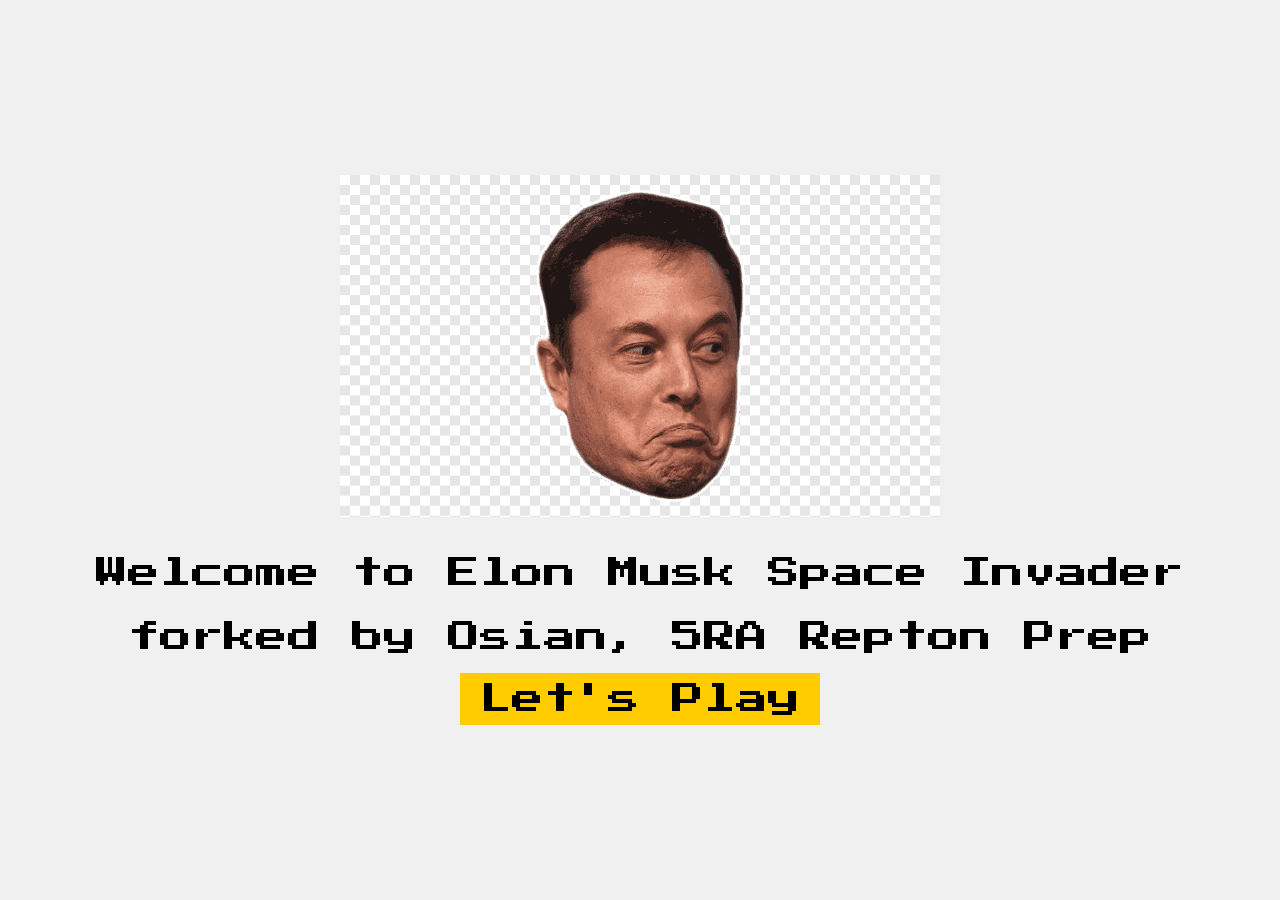
<file: index.html>
<!DOCTYPE html>
<html lang="en">
<head>
    <meta charset="UTF-8">
    <meta name="viewport" content="width=device-width, initial-scale=1.0">
    <title>Welcome to Elon Musk Space Invader</title>
    <link rel="stylesheet" href="https://fonts.googleapis.com/css2?family=Press+Start+2P&display=swap">
    <link rel="stylesheet" href="style.css">
    <style>
        body, html {
            margin: 0;
            padding: 0;
            width: 100%;
            height: 100%;
            display: flex;
            flex-direction: column;
            justify-content: center;
            align-items: center;
            background-color: #f0f0f0;
            font-family: 'Press Start 2P', sans-serif;
        }
        .container {
            text-align: center;
        }
        .welcome-text {
            margin: 20px;
            font-size: 2em;
        }
        .elon-image {
            width: 600px;
            height: auto;
            margin-bottom: 20px;
        }
        .play-button {
            font-family: 'Press Start 2P', sans-serif;
            font-size: 2em;
            padding: 10px 20px;
            background-color: #ffcc00;
            border: none;
            cursor: pointer;
        }
        .play-button:hover {
            background-color: #ffaa00;
        }
    </style>
</head>
<body>
    <div class="container">
        <img src="images/png-clipart-elon-musk-tesla-motors-investor-the-boring-company-spacex-others-face-head.png" alt="Elon Musk" class="elon-image">
        <div class="welcome-text">Welcome to Elon Musk Space Invader <br></br>forked by Osian, 5RA Repton Prep</div>
        <button class="play-button" onclick="redirectToGame()">Let's Play</button>
        <audio id="funnySound" src="sounds/elon.mp3" autoplay></audio>
    </div>
    <script>
        function redirectToGame() {
            window.location.href = 'game.html';
        }

        window.onload = function() {
            var audio = document.getElementById('funnySound');
            audio.play().catch(error => {
                console.log("Audio playback failed:", error);
            });
        };
    </script>
</body>
</html>
</file>
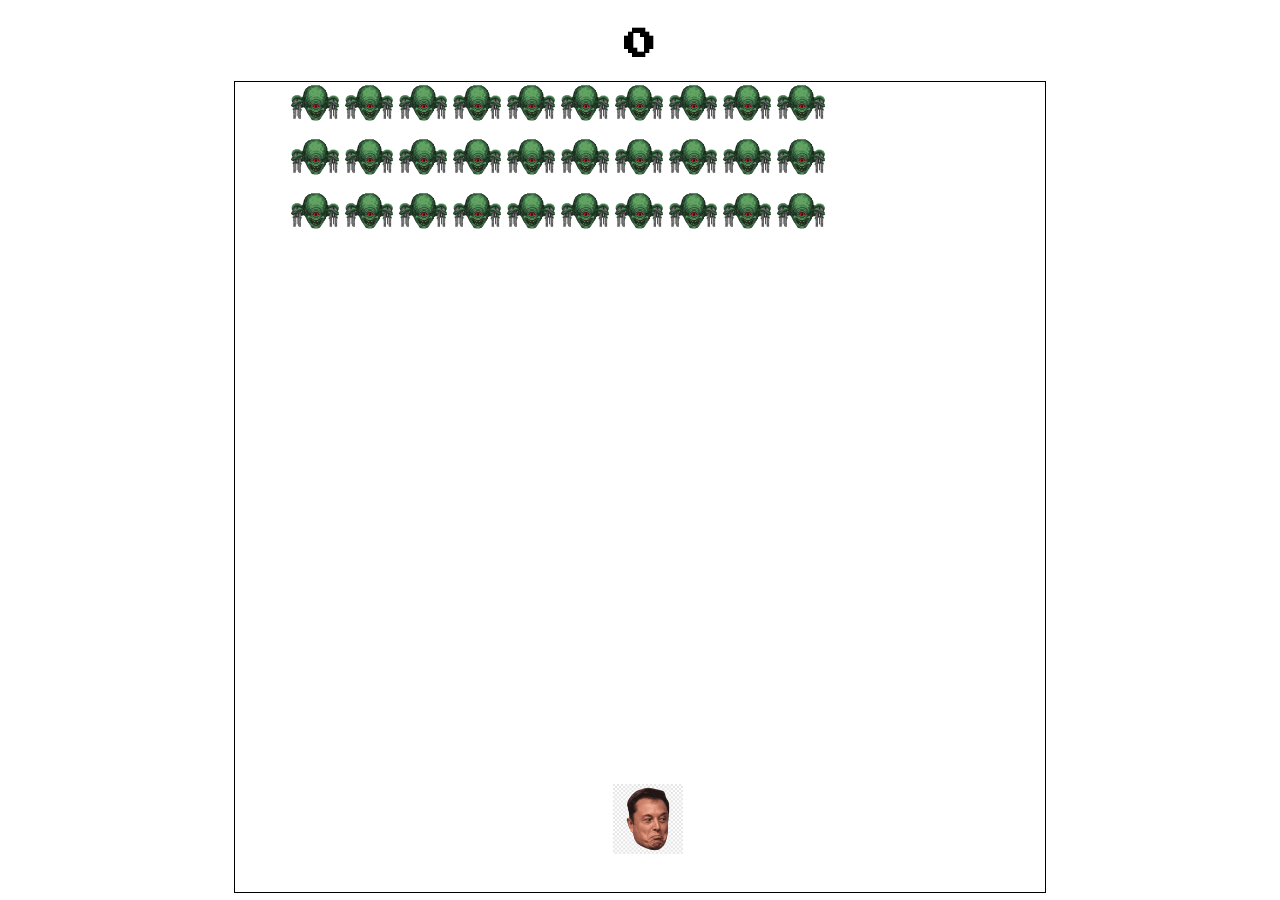
<file: game.html>
<!DOCTYPE html>
<html lang="en">
<head>
    <meta charset="UTF-8">
    <meta name="viewport" content="width=device-width, initial-scale=1.0">
    <title>Space Invaders</title>
    <link rel="stylesheet" href="https://fonts.googleapis.com/css2?family=Press+Start+2P&display=swap">
    <link rel="stylesheet" href="style.css">
</head>
<body>
    <h1 class="results">0</h1>
    <div class="grid">
    </div>
    <script src="app.js"></script>
</body>
</html>
</file>
<file: style.css>
body, html {
    margin: 0;
    padding: 0;
    width: 100%;
    height: 100%;
    display: flex;
    flex-direction: column;
    justify-content: center;
    align-items: center;
    background-color: transparent;
    font-family: 'Press Start 2P', sans-serif;
}

.results {
    color: black;
    font-size: 2em;
    margin-bottom: 20px;
}

.grid {
    width: 90vmin;
    height: 90vmin;
    border: solid black 1px;
    display: flex;
    flex-wrap: wrap;
    position: relative;
    justify-content: center;
    align-items: center;
}

.grid div {
    width: calc(90vmin / 15); 
    height: calc(90vmin / 15);
}

.invader img {
    width: 100%;
    height: 100%;
    object-fit: cover; 
    border-radius: 2px; 
}

.shooter img {
    width: 100%;
    height: 100%;
    object-fit: cover;
}

.laser-img {
    width: 100%;
    height: 100%;
    object-fit: cover;
}

.boom {
    background-color: red;
}

.overlay {
    position: fixed;
    top: 20%;
    left: 20%;
    transform: translate(-50%, -50%);
    color: rgba(0, 0, 0, 0.1);
    font-size: 10vmin;
    text-align: center;
    pointer-events: none;
    z-index: 9999;
    font-family: 'Press Start 2P', sans-serif;
}
</file>
